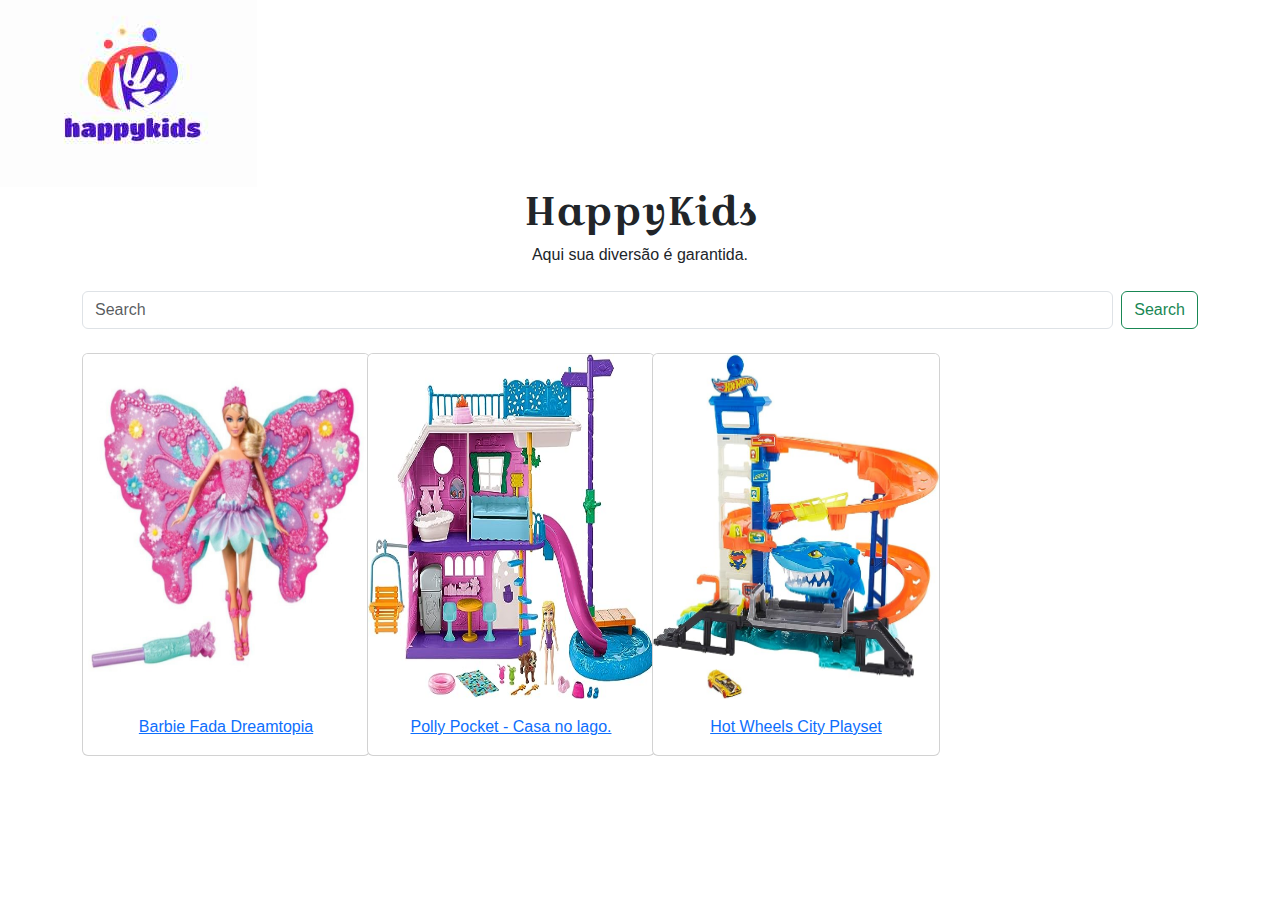
<file: index.html>
<!DOCTYPE html>
<html lang="en">
<head>
    <meta charset="UTF-8">
    <meta name="viewport" content="width=device-width, initial-scale=1.0">
    <link rel="stylesheet" href="https://cdn.jsdelivr.net/npm/bootstrap@5.3.0/dist/css/bootstrap.min.css">
    <link rel="preconnect" href="https://fonts.googleapis.com">
<link rel="preconnect" href="https://fonts.gstatic.com" crossorigin>
<link href="https://fonts.googleapis.com/css2?family=Croissant+One&display=swap" rel="stylesheet">
<link rel="stylesheet" href="style.css">
    <title>Site de Brinquedos</title>
</head>
<body>
<img src="img/happykids.jpg" alt="Logo" class="container_img">
<h1 class="text-center" >HappyKids</h1>
<p class="text-center" style="font-family:sans-serif;">
    Aqui sua diversão é garantida.</p>
<div class="container mt-4">
    <form class="d-flex" role="search">
        <input class="form-control me-2" style="font-family:sans-serif;" type="search" placeholder="Search" aria-label="Search">
        <button class="btn btn-outline-success" style="font-family:sans-serif;" type="submit">Search</button>
    </form>
</div>
<div class="container">
    <br>
    <div class="row">
        <div class="col-md-3">
            <div class="card" style="width: 18rem;">
                <img src="img/barbie.jpeg" style="height: 345px;" class="card-img-top" alt="Barbie">
                <div class="card-body text-center">
                    <a href="barbie.html" style="font-family:Helvetica">Barbie Fada Dreamtopia</a>
                </div>
            </div>
        </div>
        <div class="col-md-3">
            <div class="card" style="width: 18rem;">
                <img src="img/polly01.jpg" style="height: 345px;" class="card-img-top" alt="Polly">
                <div class="card-body text-center">
                    <a href="polly.html" style="font-family:Helvetica">Polly Pocket - Casa no lago.</a>
                </div>
            </div>
        </div>
        <div class="col-md-3">
            <div class="card" style="width: 18rem;">
                <img src="img/img-hotwheels/pista.jpg" style="height: 345px;" class="card-img-top" alt="HotWheels">

                <div class="card-body text-center">
                    <a href="hotwheels.html"style="font-family:Helvetica">Hot Wheels City Playset</a>
                </div>
            </div>
        </div>
        </div>
</file>
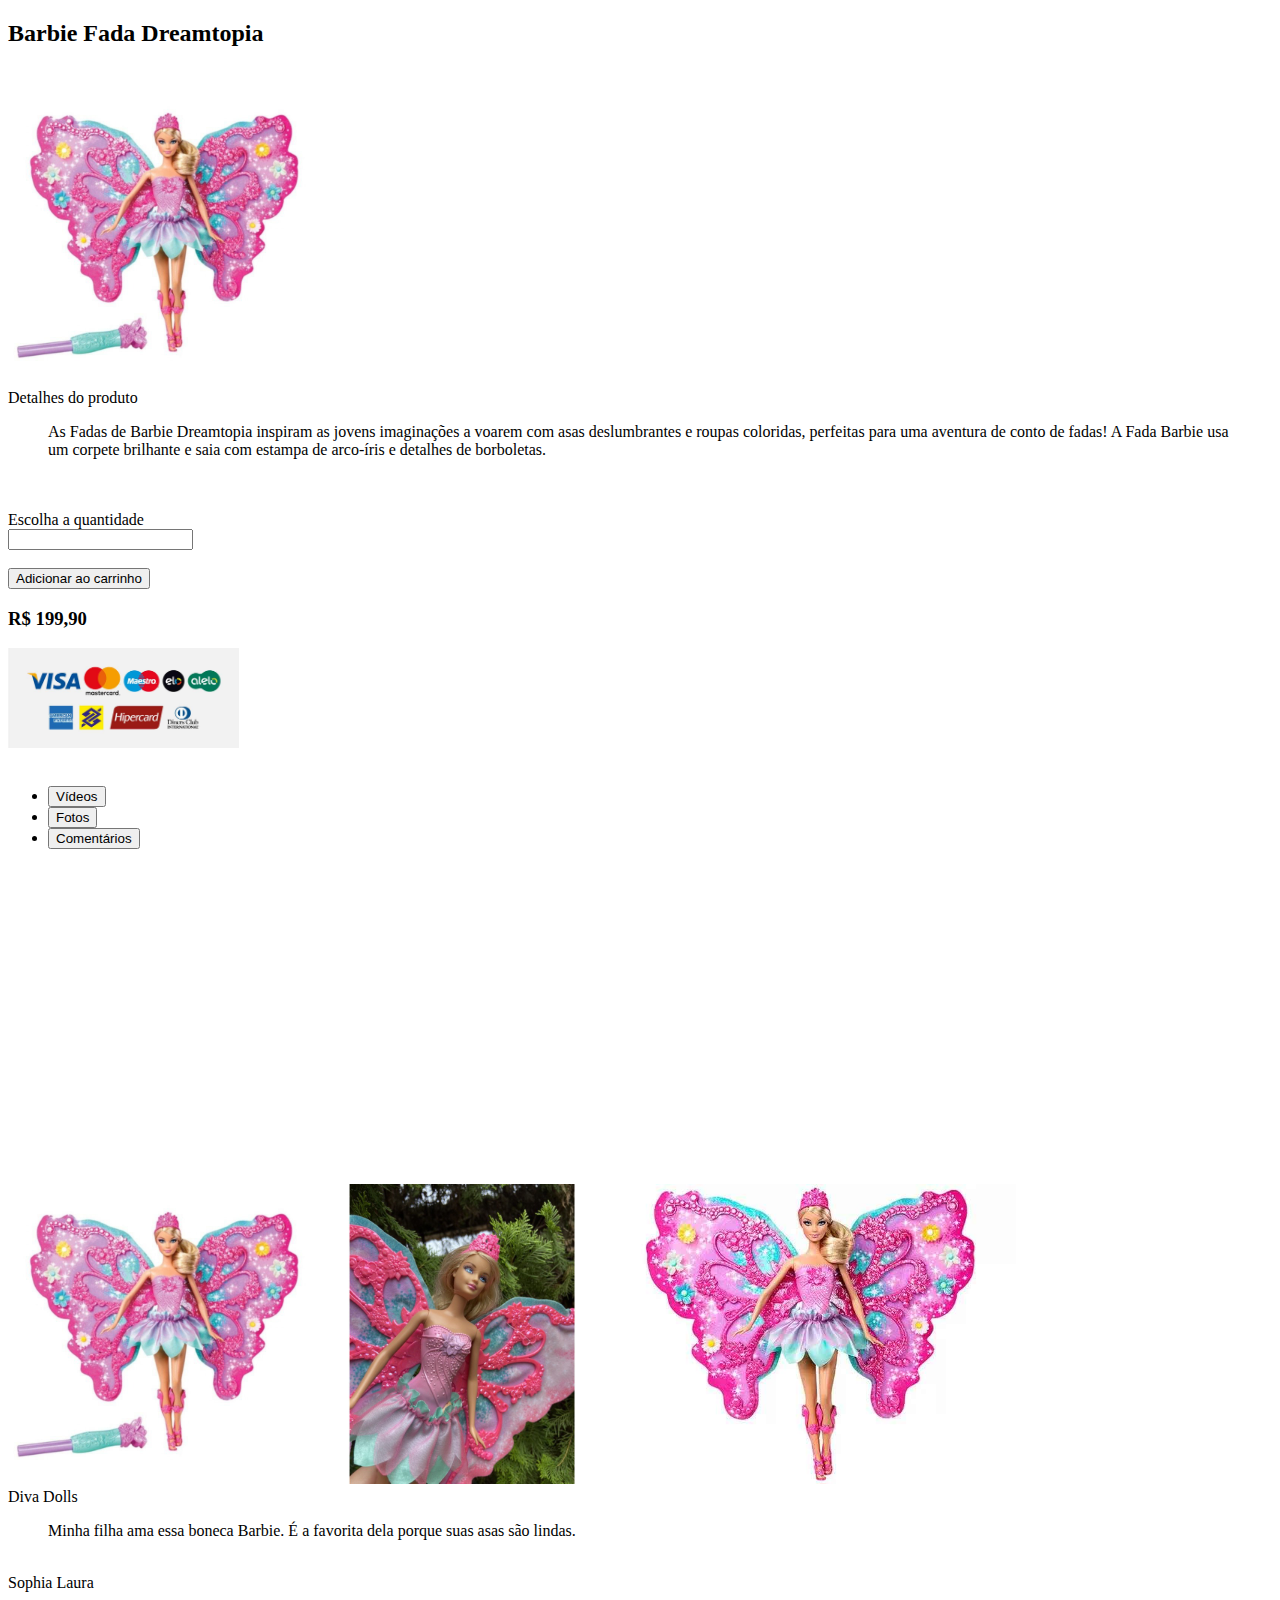
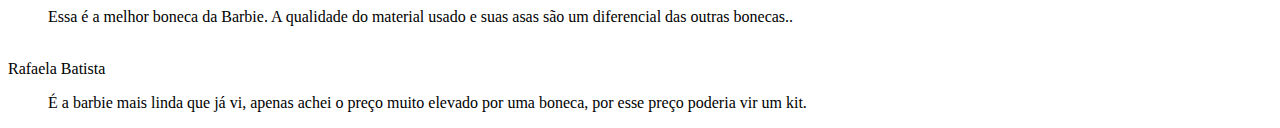
<file: barbie.html>
<!DOCTYPE html>
<html lang="pt-br">
<head>
    <meta charset="UTF-8">
    <meta name="viewport" content="width=device-width, initial-scale=1.0">
    <title>Barbie</title>
    <link href="https://cdn.jsdelivr.net/npm/bootstrap@5.3.1/dist/css/bootstrap.min.css" rel="stylesheet" integrity="sha384-4bw+/aepP/YC94hEpVNVgiZdgIC5+VKNBQNGCHeKRQN+PtmoHDEXuppvnDJzQIu9" crossorigin="anonymous">
</head>
<body>

<div class="container">
    <div class="row">
        <div class="col-12">
            <h2>Barbie Fada Dreamtopia</h2>
        </div>
    </div>
    <br>
    <div class="row">
        <div class="col-4">
            <img src="img/barbie.jpeg" class="img-thumbnail" style="height: 300px;" alt="Barbie">
        </div>
        <div class="col-8">
            <div class="row">
                <div class="col-12">
                    <div class="card">
                        <div class="card-header text-bg-primary">
                          Detalhes do produto
                        </div>
                        <div class="card-body">
                          <blockquote class="blockquote mb-0">
                            <p>As Fadas de Barbie Dreamtopia inspiram as jovens imaginações a 
                                voarem com asas deslumbrantes e roupas coloridas, 
                                perfeitas para uma aventura de conto de fadas! 
                                A Fada Barbie usa um corpete brilhante e saia com estampa de arco-íris e detalhes de borboletas.</p>
                          </blockquote>
                        </div>
                      </div>
                </div>
            </div>
            <br>
            <br>
            <div class="row">
                <div class="col-4">
                    <div class="row">
                        <label for="inputQtd" class="col-8 col-form-label">Escolha a quantidade</label>
                        <div class="col-4">
                          <input type="qtde" class="form-control" id="inputQtd">
                        </div>
                    </div>
                    <br>
                    <button type="button" class="btn btn-danger">Adicionar ao carrinho</button>
                </div>
                <div class="col-4">
                    <h3>R$ 199,90</h3>
                </div>
                <div class="col-4">
                    <img src="img/bandeiras.jpeg" style="height: 100px;" alt="bandeiraCartoes">
                </div>
            </div>
        </div>
    </div>
    <br>
    <div class="row">
        <div class="col-12">
            <ul class="nav nav-tabs" id="myTab" role="tablist">
                <li class="nav-item" role="presentation">
                <button class="nav-link active" id="home-tab" data-bs-toggle="tab" data-bs-target="#home" type="button" role="tab" aria-controls="home" aria-selected="true">Vídeos</button>
                </li>
                <li class="nav-item" role="presentation">
                <button class="nav-link" id="profile-tab" data-bs-toggle="tab" data-bs-target="#profile" type="button" role="tab" aria-controls="profile" aria-selected="false">Fotos</button>
                </li>
                <li class="nav-item" role="presentation">
                <button class="nav-link" id="messages-tab" data-bs-toggle="tab" data-bs-target="#messages" type="button" role="tab" aria-controls="messages" aria-selected="false">Comentários</button>
                </li>
            </ul>
        
            <div class="tab-content">
                <div class="tab-pane active" id="home" role="tabpanel" aria-labelledby="home-tab" tabindex="0">
                    <iframe width="560" height="315" src="https://www.youtube.com/embed/MK-wTk_eDNg?si=lYBAkNVOnRV6eT5t" title="YouTube video player" frameborder="0" allow="accelerometer; autoplay; clipboard-write; encrypted-media; gyroscope; picture-in-picture; web-share" allowfullscreen></iframe>

                </div>
                <div class="tab-pane" id="profile" role="tabpanel" aria-labelledby="profile-tab" tabindex="0">
                    <img src="img/barbie.jpeg" class="img-thumbnail" style="height: 300px;" alt="Barbie">
                    <img src="img/barbie02.jpg" class="img-thumbnail" style="height: 300px;" alt="Barbie">
                    <img src="img/barbie03.jpg" class="img-thumbnail" style="height: 300px;" alt="Barbie">
                </div>
                <div class="tab-pane" id="messages" role="tabpanel" aria-labelledby="messages-tab" tabindex="0">
                    <div class="card">
                        <div class="card-header">
                            Diva Dolls
                        </div>
                        <div class="card-body">
                        <blockquote class="blockquote mb-0">
                            <p>Minha filha ama essa boneca Barbie. É a favorita dela porque suas asas são lindas.</p>
                        </blockquote>
                        </div>
                    </div>
                    <br>
                    <div class="card">
                        <div class="card-header">
                            Sophia Laura
                        </div>
                        <div class="card-body">
                        <blockquote class="blockquote mb-0">
                            <p>Essa é a melhor boneca da Barbie. A qualidade do material usado e suas asas são um diferencial das outras bonecas..</p>
                        </blockquote>
                        </div>
                    </div>
                    <br>
                    <div class="card">
                        <div class="card-header">
                            Rafaela Batista
                        </div>
                        <div class="card-body">
                        <blockquote class="blockquote mb-0">
                            <p>É a barbie mais linda que já vi, apenas achei o preço muito elevado por uma boneca, por esse preço poderia vir um kit.</p>
                        </blockquote>
                        </div>
                    </div>
                </div>
            </div>
        </div>
    </div>
</div>

    <script src="https://cdn.jsdelivr.net/npm/bootstrap@5.3.1/dist/js/bootstrap.bundle.min.js" integrity="sha384-HwwvtgBNo3bZJJLYd8oVXjrBZt8cqVSpeBNS5n7C8IVInixGAoxmnlMuBnhbgrkm" crossorigin="anonymous"></script>
</body>
</html>
</file>
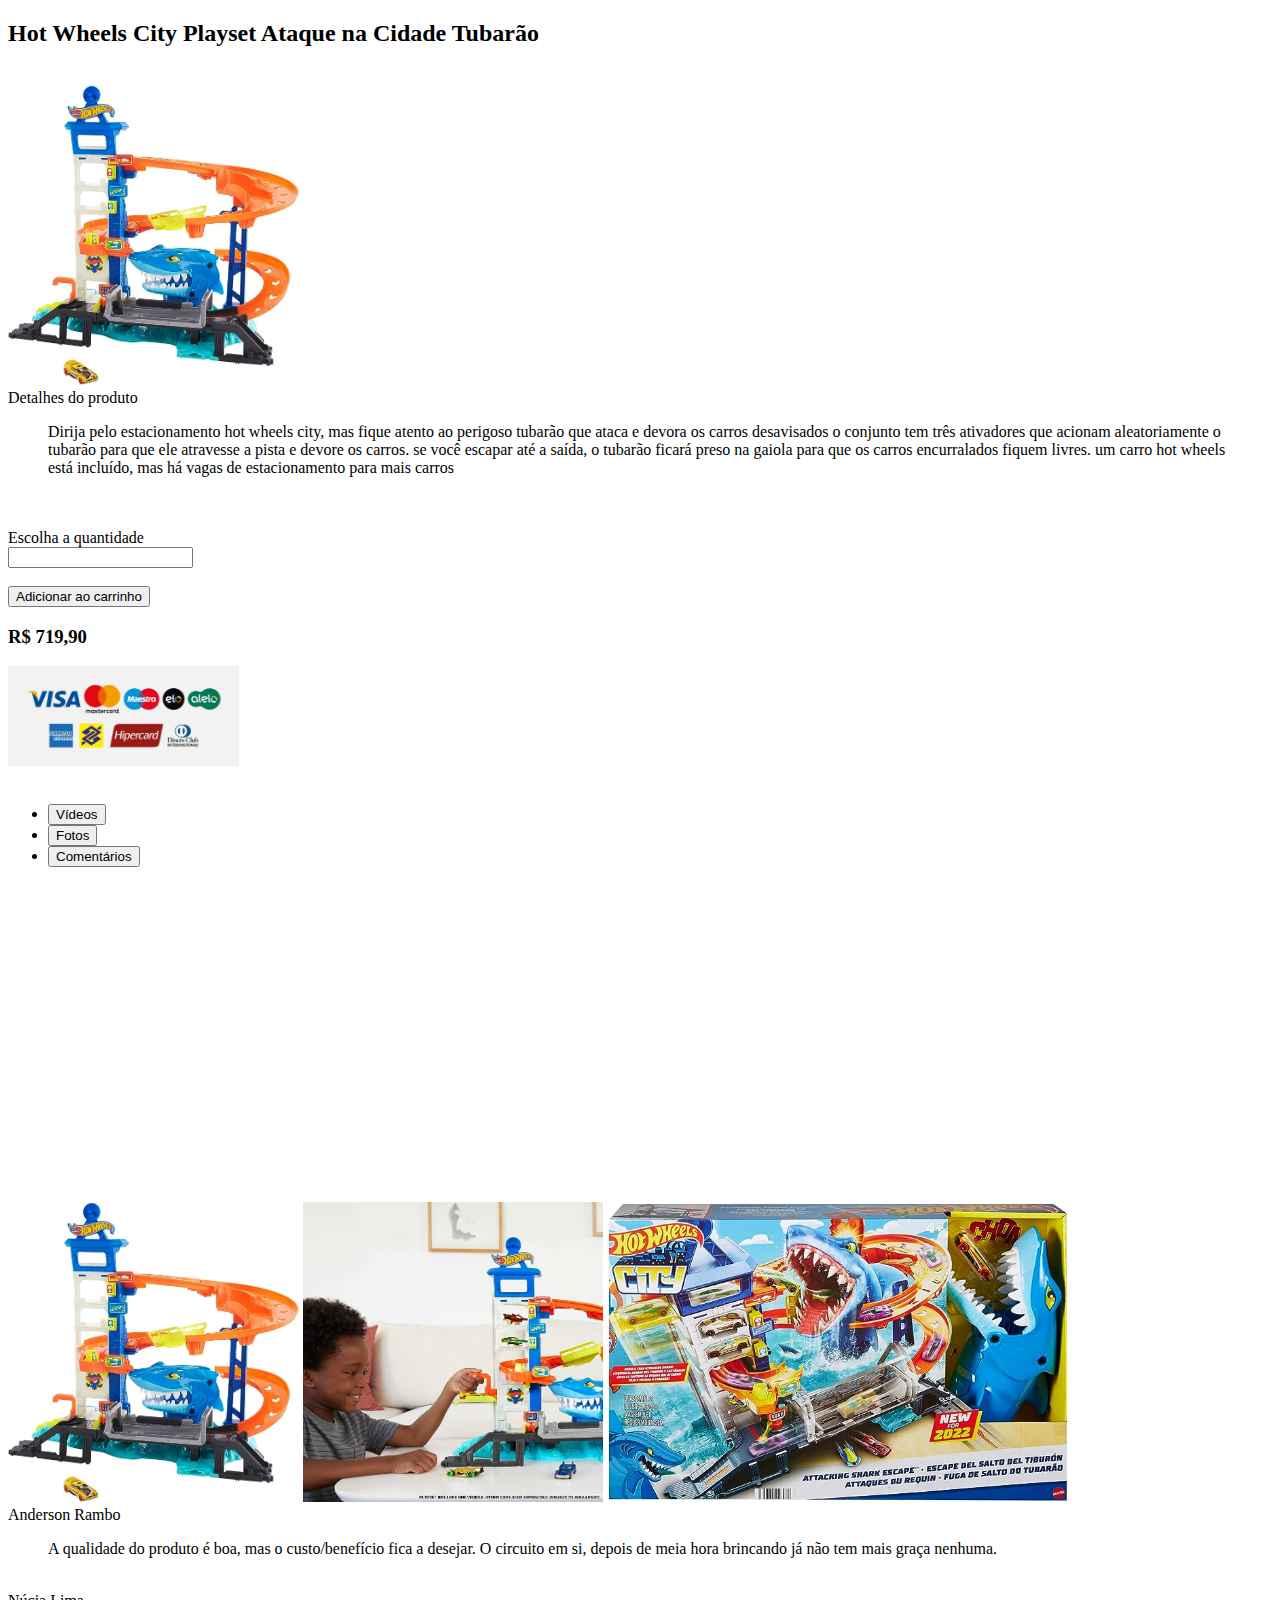
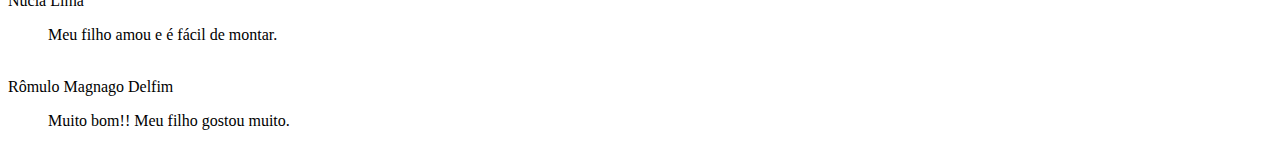
<file: hotwheels.html>
<!DOCTYPE html>
<html lang="pt-br">
<head>
    <meta charset="UTF-8">
    <meta name="viewport" content="width=device-width, initial-scale=1.0">
    <title>HotWheels</title>
    <link href="https://cdn.jsdelivr.net/npm/bootstrap@5.3.1/dist/css/bootstrap.min.css" rel="stylesheet" integrity="sha384-4bw+/aepP/YC94hEpVNVgiZdgIC5+VKNBQNGCHeKRQN+PtmoHDEXuppvnDJzQIu9" crossorigin="anonymous">
</head>
<body>

<div class="container">
    <div class="row">
        <div class="col-12">
            <h2>Hot Wheels City Playset Ataque na Cidade Tubarão</h2>
        </div>
    </div>
    <br>
    <div class="row">
        <div class="col-4">
            <img src="img/img-hotwheels/pista.jpg" class="img-thumbnail" style="height: 300px;" alt="brinquedoHotwheels">
        </div>
        <div class="col-8">
            <div class="row">
                <div class="col-12">
                    <div class="card">
                        <div class="card-header text-bg-primary">
                          Detalhes do produto
                        </div>
                        <div class="card-body">
                          <blockquote class="blockquote mb-0">
                            <p>Dirija pelo estacionamento hot wheels city, mas fique atento ao perigoso tubarão que ataca e devora os carros desavisados o conjunto tem três ativadores que acionam aleatoriamente o tubarão para que ele atravesse a pista e devore os carros. se você escapar até a saída, o tubarão ficará preso na gaiola para que os carros encurralados fiquem livres. um carro hot wheels está incluído, mas há vagas de estacionamento para mais carros</p>
                          </blockquote>
                        </div>
                      </div>
                </div>
            </div>
            <br>
            <br>
            <div class="row">
                <div class="col-4">
                    <div class="row">
                        <label for="inputQtd" class="col-8 col-form-label">Escolha a quantidade</label>
                        <div class="col-4">
                          <input type="qtde" class="form-control" id="inputQtd">
                        </div>
                    </div>
                    <br>
                    <button type="button" class="btn btn-danger">Adicionar ao carrinho</button>
                </div>
                <div class="col-4">
                    <h3>R$ 719,90</h3>
                </div>
                <div class="col-4">
                    <img src="img/bandeiras.jpeg" style="height: 100px;" alt="bandeiraCartoes">
                </div>
            </div>
        </div>
    </div>
    <br>
    <div class="row">
        <div class="col-12">
            <ul class="nav nav-tabs" id="myTab" role="tablist">
                <li class="nav-item" role="presentation">
                <button class="nav-link active" id="home-tab" data-bs-toggle="tab" data-bs-target="#home" type="button" role="tab" aria-controls="home" aria-selected="true">Vídeos</button>
                </li>
                <li class="nav-item" role="presentation">
                <button class="nav-link" id="profile-tab" data-bs-toggle="tab" data-bs-target="#profile" type="button" role="tab" aria-controls="profile" aria-selected="false">Fotos</button>
                </li>
                <li class="nav-item" role="presentation">
                <button class="nav-link" id="messages-tab" data-bs-toggle="tab" data-bs-target="#messages" type="button" role="tab" aria-controls="messages" aria-selected="false">Comentários</button>
                </li>
            </ul>
        
            <div class="tab-content">
                <div class="tab-pane active" id="home" role="tabpanel" aria-labelledby="home-tab" tabindex="0">
                    <iframe width="560" height="315" src="https://www.youtube.com/embed/Cub-_76cI-c?si=bhQtGzEqPxIzh803&amp;controls=0" title="YouTube video player" frameborder="0" allow="accelerometer; autoplay; clipboard-write; encrypted-media; gyroscope; picture-in-picture; web-share" allowfullscreen></iframe>

                </div>
                <div class="tab-pane" id="profile" role="tabpanel" aria-labelledby="profile-tab" tabindex="0">
                    <img src="img/img-hotwheels/pista.jpg" class="img-thumbnail" style="height: 300px;" alt="brinquedoHotwheels">
                    <img src="img/img-hotwheels/hotwheels2.jpg" class="img-thumbnail" style="height: 300px;" alt="brinquedoHotwheels">
                    <img src="img/img-hotwheels/hotwheels3.jpg" class="img-thumbnail" style="height: 300px;" alt="brinquedoHotwheels">
                </div>
                <div class="tab-pane" id="messages" role="tabpanel" aria-labelledby="messages-tab" tabindex="0">
                    <div class="card">
                        <div class="card-header">
                            Anderson Rambo
                        </div>
                        <div class="card-body">
                        <blockquote class="blockquote mb-0">
                            <p>A qualidade do produto é boa, mas o custo/benefício fica a desejar. O circuito em si, depois de meia hora brincando já não tem mais graça nenhuma.</p>
                        </blockquote>
                        </div>
                    </div>
                    <br>
                    <div class="card">
                        <div class="card-header">
                            Núcia Lima
                        </div>
                        <div class="card-body">
                        <blockquote class="blockquote mb-0">
                            <p>Meu filho amou e é fácil de montar.</p>
                        </blockquote>
                        </div>
                    </div>
                    <br>
                    <div class="card">
                        <div class="card-header">
                            Rômulo Magnago Delfim
                        </div>
                        <div class="card-body">
                        <blockquote class="blockquote mb-0">
                            <p>Muito bom!! Meu filho gostou muito.</p>
                        </blockquote>
                        </div>
                    </div>
                </div>
            </div>
        </div>
    </div>
</div>

    <script src="https://cdn.jsdelivr.net/npm/bootstrap@5.3.1/dist/js/bootstrap.bundle.min.js" integrity="sha384-HwwvtgBNo3bZJJLYd8oVXjrBZt8cqVSpeBNS5n7C8IVInixGAoxmnlMuBnhbgrkm" crossorigin="anonymous"></script>
</body>
</html>
</file>
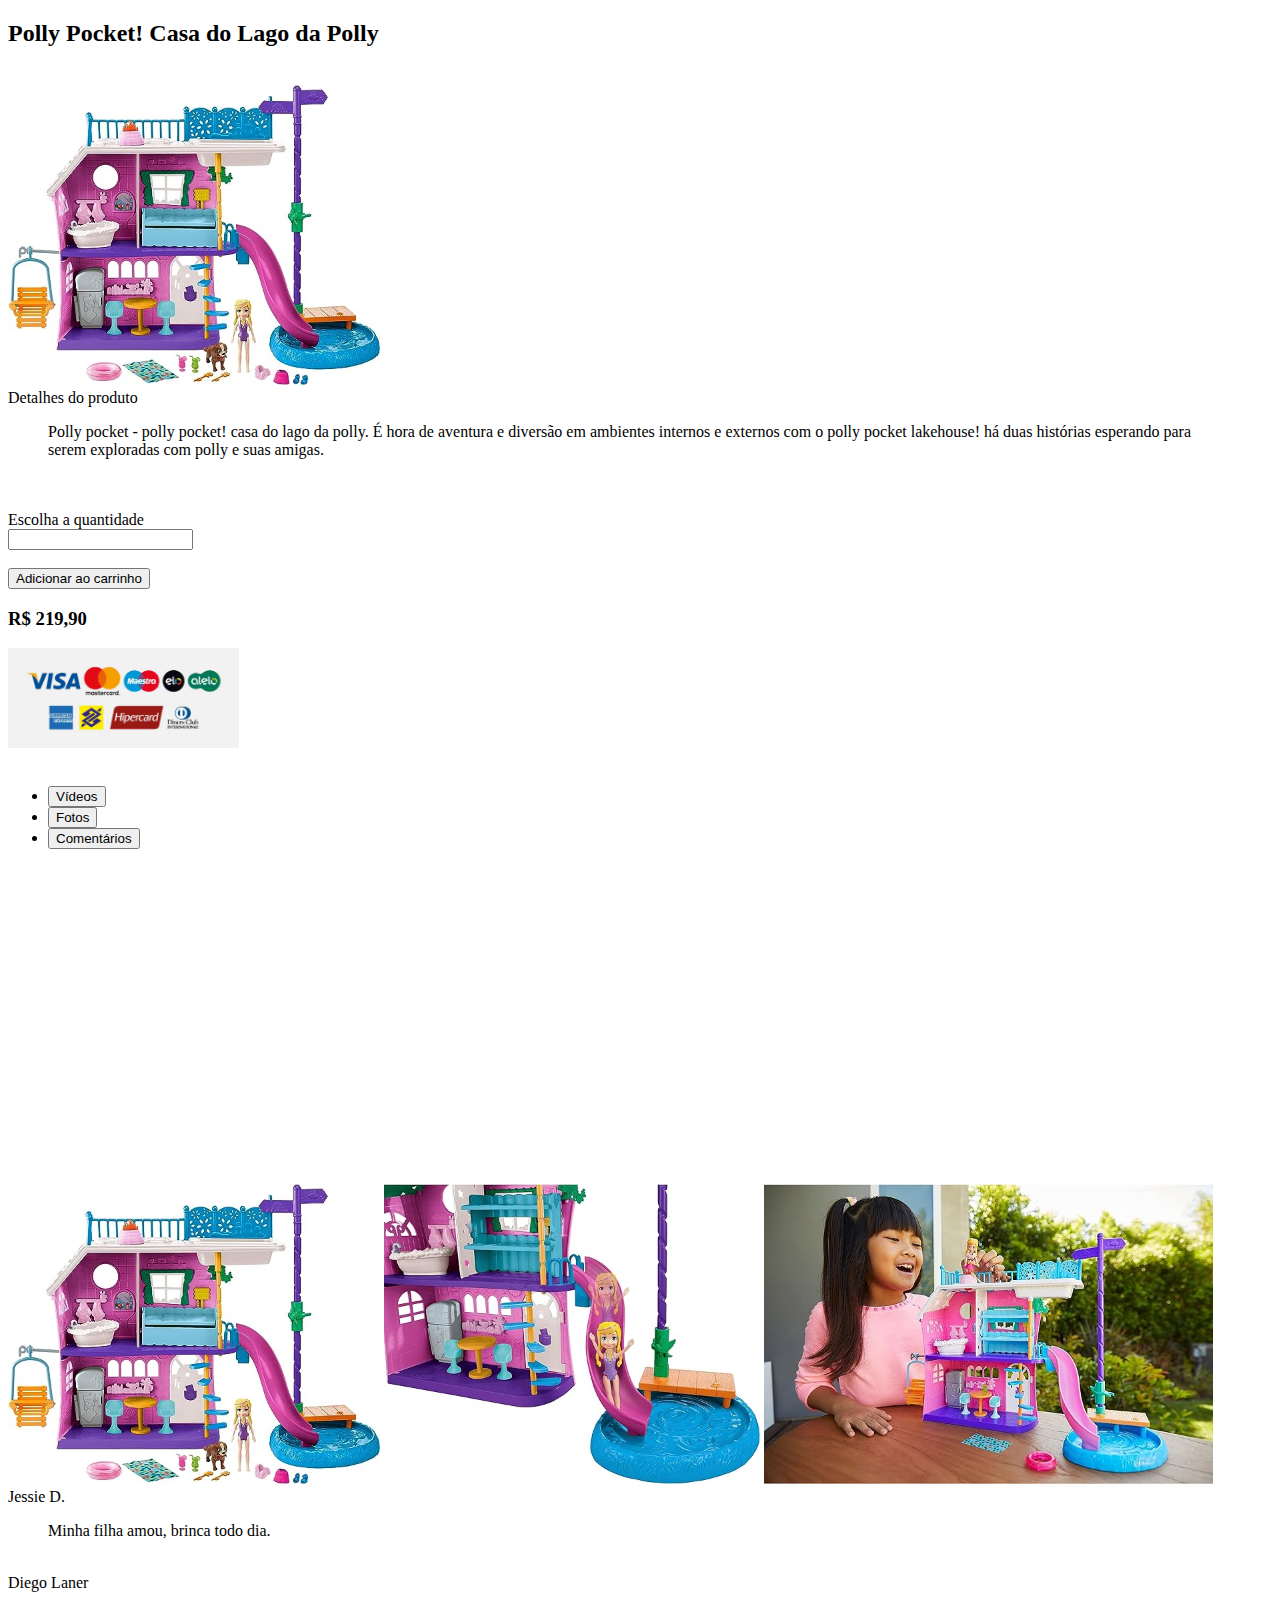
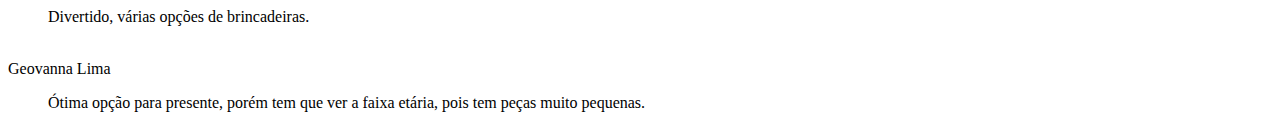
<file: polly.html>
<!DOCTYPE html>
<html lang="pt-br">
<head>
    <meta charset="UTF-8">
    <meta name="viewport" content="width=device-width, initial-scale=1.0">
    <title>Polly</title>
    <link href="https://cdn.jsdelivr.net/npm/bootstrap@5.3.1/dist/css/bootstrap.min.css" rel="stylesheet" integrity="sha384-4bw+/aepP/YC94hEpVNVgiZdgIC5+VKNBQNGCHeKRQN+PtmoHDEXuppvnDJzQIu9" crossorigin="anonymous">
</head>
<body>

<div class="container">
    <div class="row">
        <div class="col-12">
            <h2>Polly Pocket! Casa do Lago da Polly</h2>
        </div>
    </div>
    <br>
    <div class="row">
        <div class="col-4">
            <img src="img/polly01.jpg" class="img-thumbnail" style="height: 300px;" alt="Polly">
        </div>
        <div class="col-8">
            <div class="row">
                <div class="col-12">
                    <div class="card">
                        <div class="card-header text-bg-primary">
                          Detalhes do produto
                        </div>
                        <div class="card-body">
                          <blockquote class="blockquote mb-0">
                            <p>Polly pocket - polly pocket! casa do lago da polly. É hora de aventura e diversão em ambientes internos e externos com o polly pocket lakehouse! há duas histórias esperando para serem exploradas com polly e suas amigas.</p>
                          </blockquote>
                        </div>
                      </div>
                </div>
            </div>
            <br>
            <br>
            <div class="row">
                <div class="col-4">
                    <div class="row">
                        <label for="inputQtd" class="col-8 col-form-label">Escolha a quantidade</label>
                        <div class="col-4">
                          <input type="qtde" class="form-control" id="inputQtd">
                        </div>
                    </div>
                    <br>
                    <button type="button" class="btn btn-danger">Adicionar ao carrinho</button>
                </div>
                <div class="col-4">
                    <h3>R$ 219,90</h3>
                </div>
                <div class="col-4">
                    <img src="img/bandeiras.jpeg" style="height: 100px;" alt="bandeiraCartoes">
                </div>
            </div>
        </div>
    </div>
    <br>
    <div class="row">
        <div class="col-12">
            <ul class="nav nav-tabs" id="myTab" role="tablist">
                <li class="nav-item" role="presentation">
                <button class="nav-link active" id="home-tab" data-bs-toggle="tab" data-bs-target="#home" type="button" role="tab" aria-controls="home" aria-selected="true">Vídeos</button>
                </li>
                <li class="nav-item" role="presentation">
                <button class="nav-link" id="profile-tab" data-bs-toggle="tab" data-bs-target="#profile" type="button" role="tab" aria-controls="profile" aria-selected="false">Fotos</button>
                </li>
                <li class="nav-item" role="presentation">
                <button class="nav-link" id="messages-tab" data-bs-toggle="tab" data-bs-target="#messages" type="button" role="tab" aria-controls="messages" aria-selected="false">Comentários</button>
                </li>
            </ul>
        
            <div class="tab-content">
                <div class="tab-pane active" id="home" role="tabpanel" aria-labelledby="home-tab" tabindex="0">
                    <iframe width="560" height="315" src="https://www.youtube.com/embed/F0NbySj-shw?si=FVb6_0RkKAWNT6Sp" title="YouTube video player" frameborder="0" allow="accelerometer; autoplay; clipboard-write; encrypted-media; gyroscope; picture-in-picture; web-share" allowfullscreen></iframe>

                </div>
                <div class="tab-pane" id="profile" role="tabpanel" aria-labelledby="profile-tab" tabindex="0">
                    <img src="img/polly01.jpg" class="img-thumbnail" style="height: 300px;" alt="Polly">
                    <img src="img/polly02.jpg" class="img-thumbnail" style="height: 300px;" alt="Polly">
                    <img src="img/polly03.jpg" class="img-thumbnail" style="height: 300px;" alt="Polly">
                </div>
                <div class="tab-pane" id="messages" role="tabpanel" aria-labelledby="messages-tab" tabindex="0">
                    <div class="card">
                        <div class="card-header">
                            Jessie D.
                        </div>
                        <div class="card-body">
                        <blockquote class="blockquote mb-0">
                            <p>Minha filha amou, brinca todo dia.</p>
                        </blockquote>
                        </div>
                    </div>
                    <br>
                    <div class="card">
                        <div class="card-header">
                            Diego Laner
                        </div>
                        <div class="card-body">
                        <blockquote class="blockquote mb-0">
                            <p>Divertido, várias opções de brincadeiras.</p>
                        </blockquote>
                        </div>
                    </div>
                    <br>
                    <div class="card">
                        <div class="card-header">
                            Geovanna Lima
                        </div>
                        <div class="card-body">
                        <blockquote class="blockquote mb-0">
                            <p>Ótima opção para presente, porém tem que ver a faixa etária, pois tem peças muito pequenas.</p>
                        </blockquote>
                        </div>
                    </div>
                </div>
            </div>
        </div>
    </div>
</div>

    <script src="https://cdn.jsdelivr.net/npm/bootstrap@5.3.1/dist/js/bootstrap.bundle.min.js" integrity="sha384-HwwvtgBNo3bZJJLYd8oVXjrBZt8cqVSpeBNS5n7C8IVInixGAoxmnlMuBnhbgrkm" crossorigin="anonymous"></script>
</body>
</html>
</file>
<file: style.css>
body{
    font-family: 'Croissant One', cursive;
}
</file>
